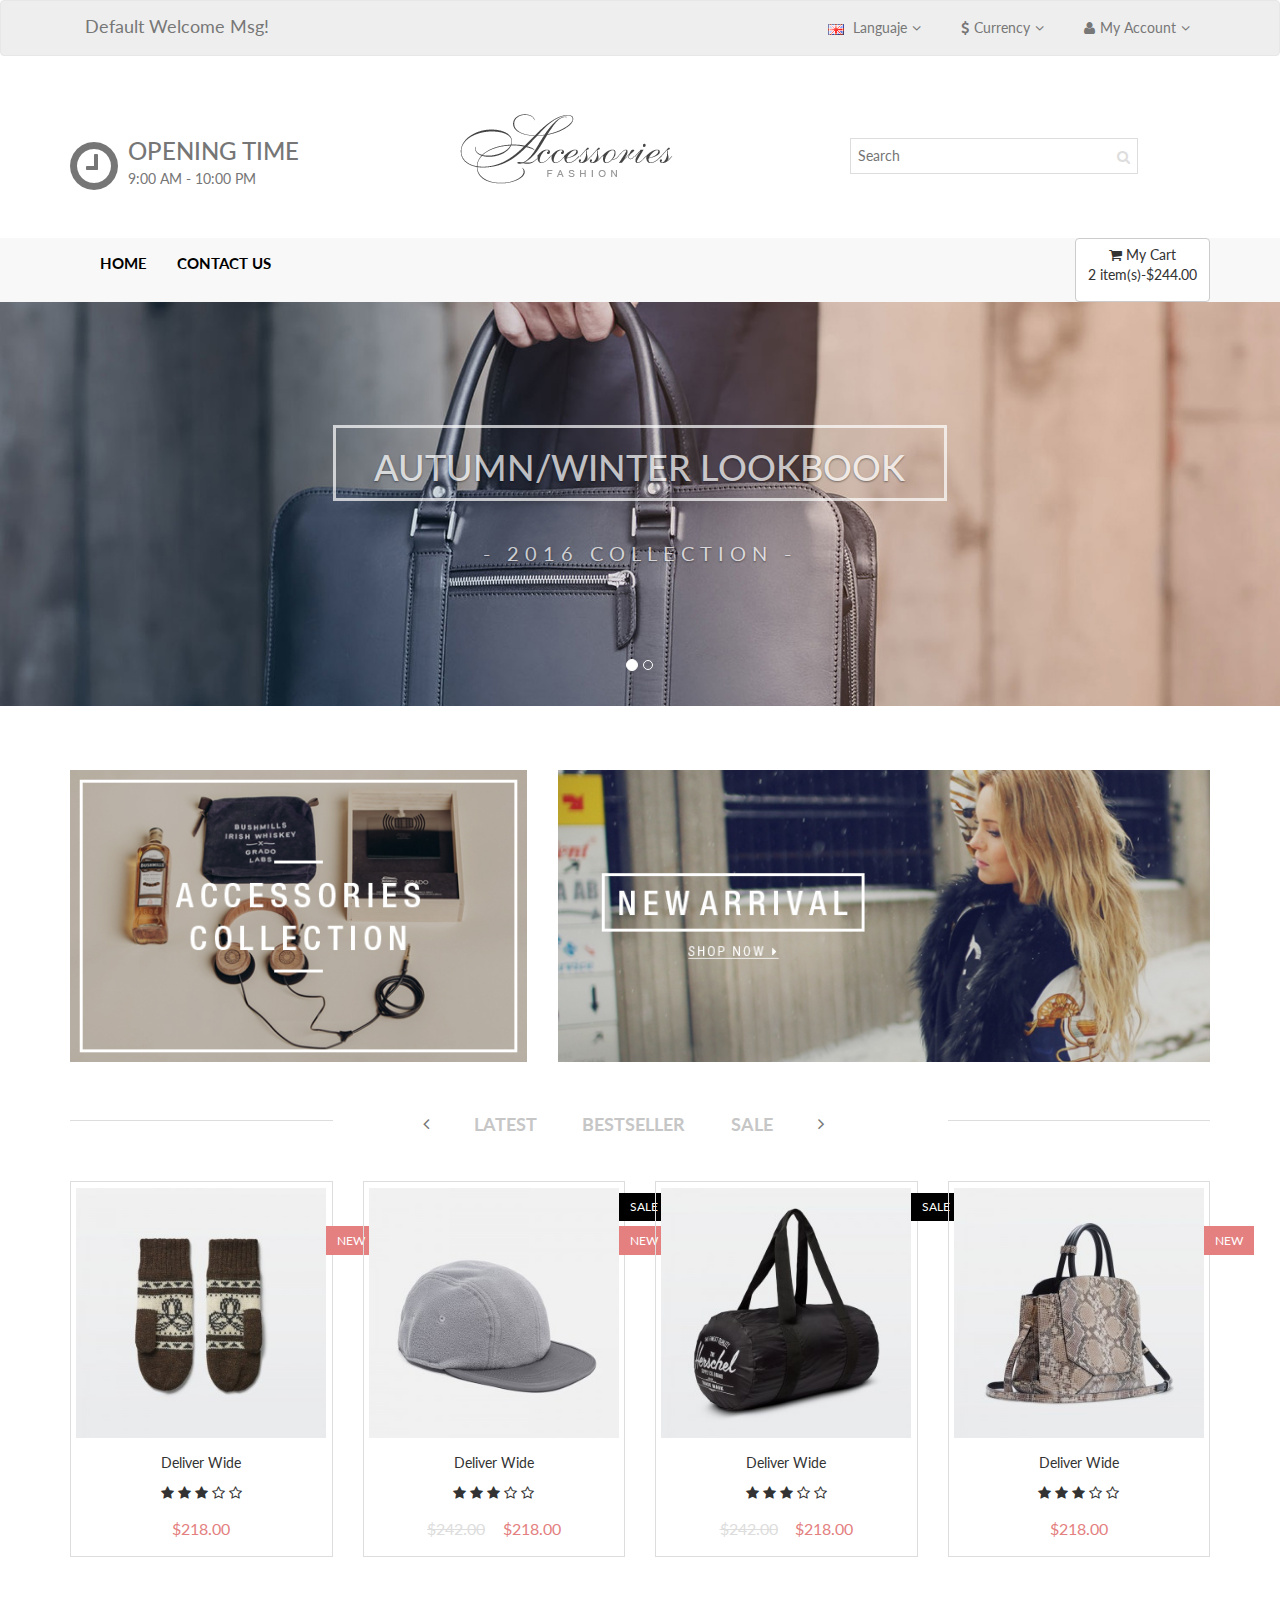
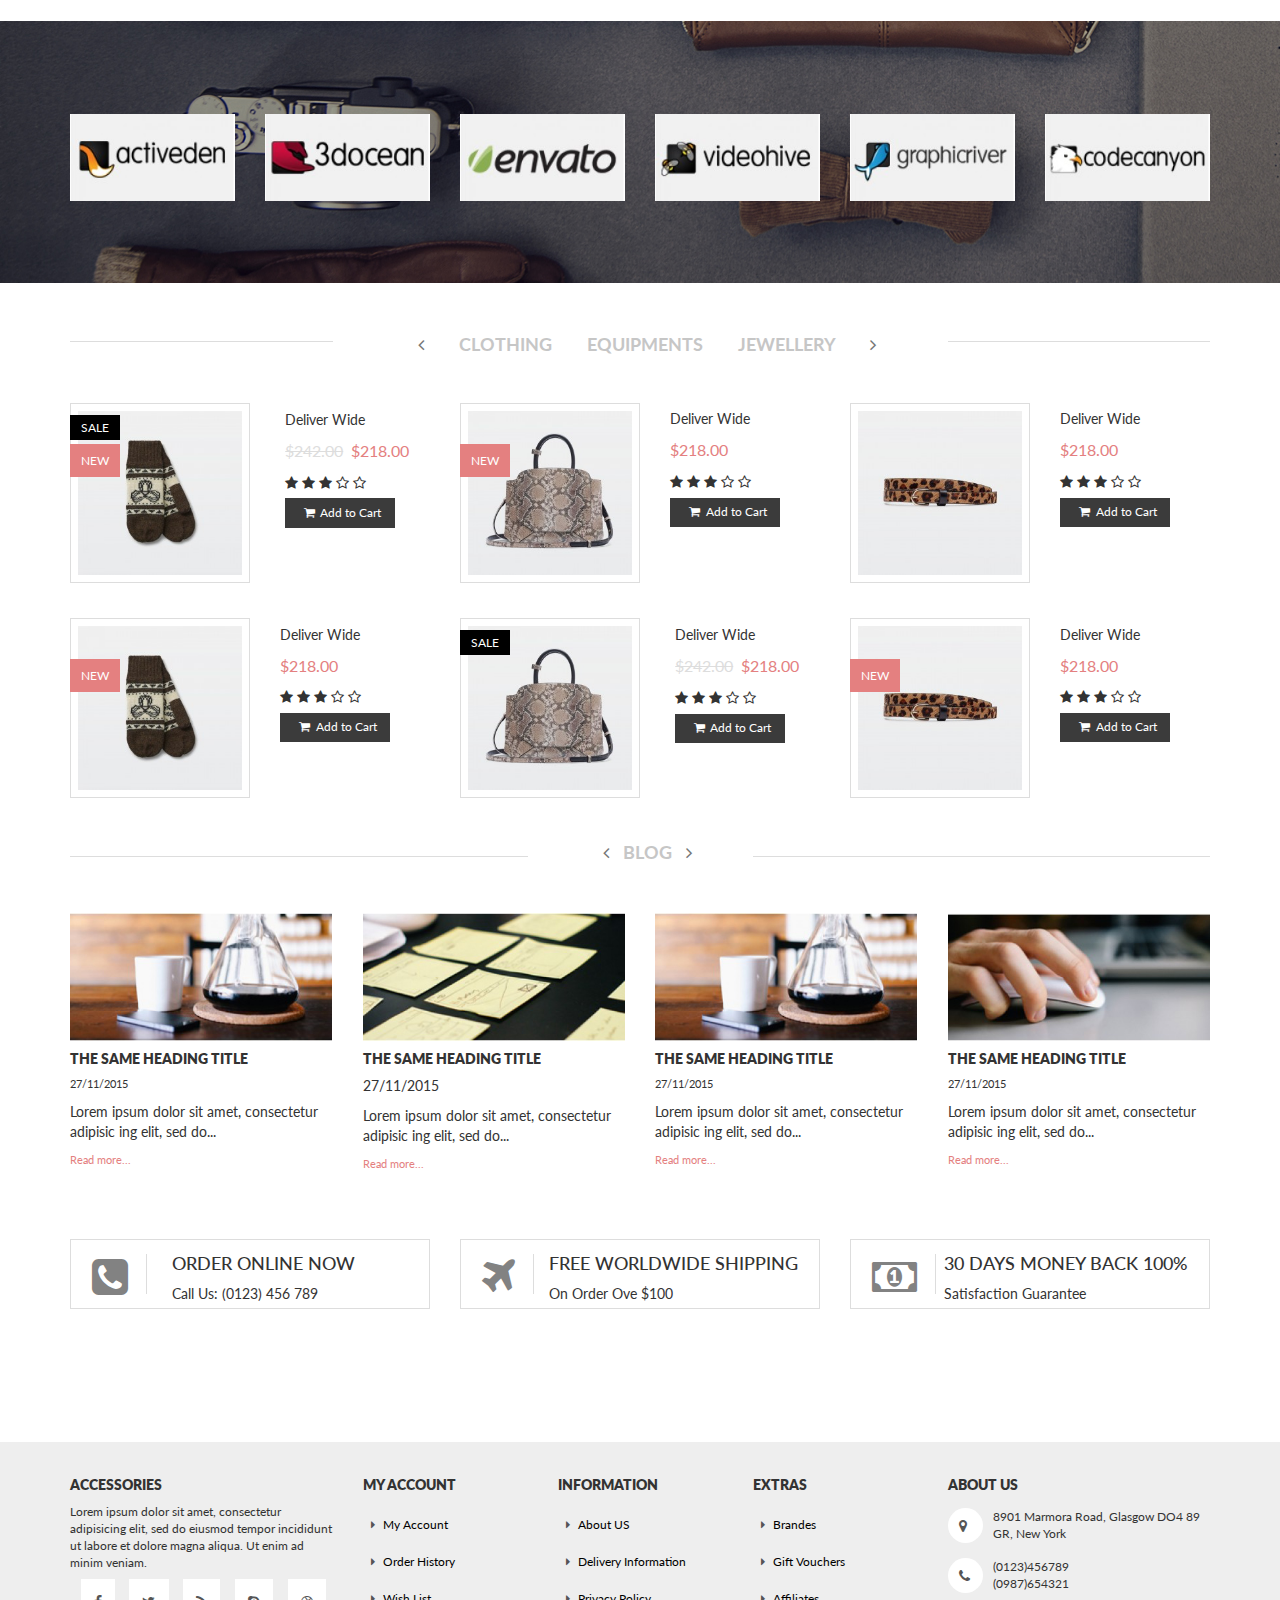
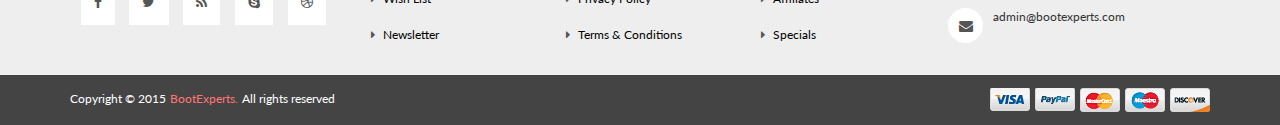
<file: index.html>
<!DOCTYPE html>
<html lang="en">
<head>
    <title>Home</title>
    <meta http-equiv="Content-Type" content="text/html; charset=utf-8" />
    <meta name="viewport" content="width=device-width, initial-scale=1.0">
    
    <link href="css/main.css" rel="stylesheet" media="screen">
    <link href="css/bootstrap.min.css" rel="stylesheet" media="screen">
    <link href="font-awesome/css/font-awesome.min.css" rel="stylesheet">
    <link href='https://fonts.googleapis.com/css?family=Lato:400,300,700,900' rel='stylesheet' type='text/css'>
</head>

<body>
  <!-- DEFAULT -->
    <section id="default">
      <div class="container-fluid">
        <div class="row">
            <nav class="navbar navbar-default">
              <div class="container">
                <div class="col-md-6 col-xs-6">
                  <p class="navbar-brand" href="#">Default Welcome Msg!</p>
                </div>
                <div class="col-md-6 col-xs-6">
                  <ul class="nav navbar-nav navbar-right">
                  <li class="dropdown">
                    <a href="#" class="dropdown-toggle" data-toggle="dropdown" role="button" aria-haspopup="true" aria-expanded="false"><img class="flag" src="images/flag1.png"> Languaje<span class="fa fa-angle-down"></span></a>
                    <ul class="dropdown-menu">
                      <li><a href="#">Spanish</a></li>
                      <li><a href="#">French</a></li>
                      <li><a href="#">Russian</a></li>
                    </ul>
                  </li>
                  <li class="dropdown">
                    <a href="#" class="dropdown-toggle" data-toggle="dropdown" role="button" aria-haspopup="true" aria-expanded="false"><span class="fa fa-usd"></span>Currency<span class="fa fa-angle-down"></span></a>
                    <ul class="dropdown-menu">
                      <li><a href="#">MXN</a></li>
                      <li><a href="#">Franco</a></li>
                      <li><a href="#">Rublo</a></li>
                    </ul>
                  </li>
                  <li class="dropdown">
                    <a href="#" class="dropdown-toggle" data-toggle="dropdown" role="button" aria-haspopup="true" aria-expanded="false"><span class="fa fa-user"></span>My Account<span class="fa fa-angle-down"></span></a>
                    <ul class="dropdown-menu">
                      <li><a href="#">Log in</a></li>
                      <li><a href="#">Add account</a></li>
                    </ul>
                  </li>
                </ul>
                </div>
              </div>
            </nav>
        </div>
      </div>
    </section> 
  <!-- LOGO DE LA PAGINA -->
    <section id="logo">
      <div class="container">
        <div class="row">
          <div class="col-md-4 col-xs-12 top">
            <div class="media">
              <div class="pull-left">
                <span class="fa fa-clock-o fa-4x"></span>
              </div>
              <div class="media-body">
                <h3 class="media-heading">OPENING TIME</h3>
                <p>9:00 AM - 10:00 PM</p>
              </div>
            </div>  
          </div>
          <div class="col-md-4 col-xs-12">
            <img class="img-responsive" src="images/logo.png">
          </div>
          <div class="col-md-4 col-xs-12 top">
            <input type="text" placeholder="Search"/>
            <i id="icono" class="fa fa-search"></i>
          </div>
        </div>
      </div>
    </section>  
  <!--MENU-->
    <header id="header">
      <nav id="menu" class="navbar-default">
        <div class="container">
          <div class="navbar-header">
           <button type="button" class="navbar-toggle collapsed" data-toggle="collapse" data-target="#bs-example-navbar-collapse-1">
              <span class="sr-only">Toggle navigation</span>
              <span class="icon-bar"></span>
              <span class="icon-bar"></span>
              <span class="icon-bar"></span>
           </button>
          </div>
          <div class="collapse navbar-collapse" id="bs-example-navbar-collapse-1">
              <ul class="nav navbar-nav">
                <li><a class="navegador" href="index.html">HOME</a></li>
                <li><a class="navegador" href="contact.html">CONTACT US</a></li>
              </ul>
              <ul class="nav navbar-nav navbar-right italic">
                <li>
                  <!-- Dropdown -->
                  <div class="btn-group myCart">
                    <button type="button" class="btn btn-default dropdown-toggle" data-toggle="dropdown" aria-haspopup="true" aria-expanded="false">
                      <span class="fa fa-shopping-cart"></span> My Cart
                      <p>2 item(s)-$244.00</p>
                    </button>
                    <!-- <ul class="dropdown-menu producto">
                      <li><a href="#">Action</a></li>
                      <li><a href="#">Another action</a></li>
                      <li>Sub-Total <p class="red">$700</p></li>
                      <li>Eco Tax (-2.00) <p class="red">$7.00</p></li>
                      <li>VAT (20%) <p class="red">$40.00</p></li>
                    </ul> -->
                  </div>
                </li>
              </ul>
          </div>
         </div>
      </nav>
    </header>
  <!-- CARUSEL -->
    <section id="carusel">
      <div id="carousel-example-generic" class="carousel slide" data-ride="carousel">
        <!-- Indicators -->
        <ol class="carousel-indicators">
          <li data-target="#carousel-example-generic" data-slide-to="0" class="active"></li>
          <li data-target="#carousel-example-generic" data-slide-to="1"></li>
        </ol>

        <!-- Wrapper for slides -->
        <div class="carousel-inner" role="listbox">
          <div class="item active">
            <img class="slider" src="images/slider1.jpg">
            <div class="carousel-caption">
              <div class="borde">
                <h1>AUTUMN/WINTER LOOKBOOK</h1>
              </div>
              <p class="txt">- 2016 COLLECTION -</p>
            </div>
          </div>
          <div class="item">
            <img class="slider" src="images/slider2.jpg">
            <div class="carousel-caption">
              <div class="borde">
                <h1>SHOP ONLINE</h1>
              </div>
            </div>
          </div>
        </div>
      </div>
    </section>
  <!-- IMAGENES -->
    <section id="images">
      <div class="container">
        <div class="row">
          <div class="col-md-5 col-xs-12">
            <a href="#"><img src="images/banner1.jpg"></a>
          </div>
          <div class="col-md-7 col-xs-12">
            <a href="#"><img src="images/banner2.jpg"></a>
          </div>
        </div>
      </div>
    </section>
  <!-- LATES -->
    <section id="lates">
      <div class="container">
        <div class="row menu">
          <div class="col-md-3 hidden-xs">
            <hr class="doble">
          </div>
          <div class="col-md-6 col-xs-12">
            <ul>
              <li><a href="#"><span class="fa fa-angle-left"></span></a></li>
              <li><a href="#">LATEST</a></li>
              <li><a href="#">BESTSELLER</a></li>
              <li><a href="#">SALE</a></li>
              <li><a href="#"><span class="fa fa-angle-right"></span></a></li>
            </ul>
          </div>
          <div class="col-md-3 hidden-xs">
            <hr class="doble">
          </div>
        </div>
        <div class="row cuadro">
          <div class="col-md-3 col-xs-6">
            <div class="borde-gray">
              <a href="#"><img src="images/a1.jpg"></a> 
              <button class="btn-red">NEW</button>
              <div class="text-center">
                <p>Deliver Wide</p>
                <span class="fa fa-star"></span>
                <span class="fa fa-star"></span>
                <span class="fa fa-star"></span>
                <span class="fa fa-star-o"></span>
                <span class="fa fa-star-o"></span>
                <p class="red">$218.00</p>
              </div>
            </div>
          </div>
          <div class="col-md-3 col-xs-6">
            <div class="borde-gray">
              <a href="#"><img src="images/b1.jpg"></a> 
              <button class="btn-red">NEW</button>
              <button class="btn-black">SALE</button>
              <div class="text-center">
                <p>Deliver Wide</p>
                <span class="fa fa-star"></span>
                <span class="fa fa-star"></span>
                <span class="fa fa-star"></span>
                <span class="fa fa-star-o"></span>
                <span class="fa fa-star-o"></span>
                <p class="red"><span class="precio">$242.00</span>$218.00</p>
              </div>
            </div>
          </div>
          <div class="col-md-3 col-xs-6">
            <div class="borde-gray">
              <a href="#"><img src="images/c1.jpg"></a> 
              <button class="btn-black">SALE</button>
              <div class="text-center">
                <p>Deliver Wide</p>
                <span class="fa fa-star"></span>
                <span class="fa fa-star"></span>
                <span class="fa fa-star"></span>
                <span class="fa fa-star-o"></span>
                <span class="fa fa-star-o"></span>
                <p class="red"><span class="precio">$242.00</span>$218.00</p>
              </div>
            </div>
          </div>
          <div class="col-md-3 col-xs-6">
            <div class="borde-gray">
              <a href="#"><img src="images/d1.jpg"></a> 
              <button class="btn-red">NEW</button>
              <div class="text-center">
                <p>Deliver Wide</p>
                <span class="fa fa-star"></span>
                <span class="fa fa-star"></span>
                <span class="fa fa-star"></span>
                <span class="fa fa-star-o"></span>
                <span class="fa fa-star-o"></span>
                <p class="red">$218.00</p>
              </div>
            </div>
          </div>
        </div>
      </div>
    </section>
  <!-- CLIENTES -->
    <section id="clientes">
      <div class="container">
        <div class="row">
          <div class="col-md-2 col-xs-2">
            <img src="images/client1.jpg">
          </div>
          <div class="col-md-2 col-xs-2">
            <img src="images/client2.jpg">
          </div>
          <div class="col-md-2 col-xs-2">
            <img src="images/client3.jpg">
          </div>
          <div class="col-md-2 col-xs-2">
            <img src="images/client4.jpg">
          </div>
          <div class="col-md-2 col-xs-2">
            <img src="images/client5.jpg">
          </div>
          <div class="col-md-2 col-xs-2">
            <img src="images/client6.jpg">
          </div>
        </div>
      </div>
    </section>
  <!-- CLOTHING -->
    <section id="clothing">
      <div class="container">
        <div class="row menu">
          <div class="col-md-3 hidden-xs">
            <hr class="doble">
          </div>
          <div class="col-md-6 col-xs-12">
            <ul>
              <li><a href="#"><span class="fa fa-angle-left"></span></a></li>
              <li><a href="#">CLOTHING</a></li>
              <li><a href="#">EQUIPMENTS</a></li>
              <li><a href="#">JEWELLERY</a></li>
              <li><a href="#"><span class="fa fa-angle-right"></span></a></li>
            </ul>
          </div>
          <div class="col-md-3 hidden-xs">
            <hr class="doble">
          </div>
        </div>
        <div class="row">
          <div class="col-md-4 col-xs-12 producto">
            <button class="btn-black">SALE</button>
            <button class="btn-red">NEW</button>
            <img class="borde-gray" src="images/a2.jpg">
            <div class="float txt-left1">
              <p>Deliver Wide</p>
              <p class="red"><span class="precio">$242.00</span>$218.00</p>
              <span class="fa fa-star"></span>
              <span class="fa fa-star"></span>
              <span class="fa fa-star"></span>
              <span class="fa fa-star-o"></span>
              <span class="fa fa-star-o"></span>
              <div>
              <button><span class="fa fa-shopping-cart"></span>Add to Cart</button>
            </div>
            </div>
          </div>
          <div class="col-md-4 col-xs-12 producto">
            <button class="btn-red">NEW</button>
            <img class="borde-gray" src="images/d2.jpg">
            <div class="float txt-left">
              <p>Deliver Wide</p>
              <p class="red">$218.00</p>
              <span class="fa fa-star"></span>
              <span class="fa fa-star"></span>
              <span class="fa fa-star"></span>
              <span class="fa fa-star-o"></span>
              <span class="fa fa-star-o"></span>
              <div>
              <button><span class="fa fa-shopping-cart"></span>Add to Cart</button>
            </div>
            </div>
          </div>
          <div class="col-md-4 col-xs-12 producto">
            <img class="borde-gray" src="images/g2.jpg">
            <div class="float txt-left">
              <p>Deliver Wide</p>
              <p class="red">$218.00</p>
              <span class="fa fa-star"></span>
              <span class="fa fa-star"></span>
              <span class="fa fa-star"></span>
              <span class="fa fa-star-o"></span>
              <span class="fa fa-star-o"></span>
              <div>
              <button><span class="fa fa-shopping-cart"></span>Add to Cart</button>
            </div>
          </div>
        </div>
        <div class="container">
          <div class="row">
            <div class="col-md-4 col-xs-12 producto">
              <button class="btn-red">NEW</button>
              <img class="borde-gray" src="images/a2.jpg">
              <div class="float txt-left">
                <p>Deliver Wide</p>
                <p class="red">$218.00</p>
                <span class="fa fa-star"></span>
                <span class="fa fa-star"></span>
                <span class="fa fa-star"></span>
                <span class="fa fa-star-o"></span>
                <span class="fa fa-star-o"></span>
                <div>
                <button><span class="fa fa-shopping-cart"></span>Add to Cart</button>
              </div>
              </div>
            </div>
            <div class="col-md-4 col-xs-12 producto">
              <button class="btn-black">SALE</button>
              <img class="borde-gray" src="images/d2.jpg">
              <div class="float txt-left1">
                <p>Deliver Wide</p>
                <p class="red"><span class="precio">$242.00</span>$218.00</p>
                <span class="fa fa-star"></span>
                <span class="fa fa-star"></span>
                <span class="fa fa-star"></span>
                <span class="fa fa-star-o"></span>
                <span class="fa fa-star-o"></span>
                <div>
                <button><span class="fa fa-shopping-cart"></span>Add to Cart</button>
              </div>
              </div>
            </div>
            <div class="col-md-4 col-xs-12 producto">
              <button class="btn-red">NEW</button>
              <img class="borde-gray" src="images/g2.jpg">
              <div class="float txt-left">
                <p>Deliver Wide</p>
                <p class="red">$218.00</p>
                <span class="fa fa-star"></span>
                <span class="fa fa-star"></span>
                <span class="fa fa-star"></span>
                <span class="fa fa-star-o"></span>
                <span class="fa fa-star-o"></span>
                <div>
                <button><span class="fa fa-shopping-cart"></span>Add to Cart</button>
              </div>
            </div>
          </div>
        </div>
      </div>
    </section>
  <!-- BLOG -->
    <section id="blog">
      <div class="container">
        <div class="row menu">
          <div class="col-md-5 hidden-xs">
            <hr class="doble">
          </div>
          <div class="col-md-2 col-xs-12">
            <ul>
              <li><a href="#"><span class="fa fa-angle-left"></span></a></li>
              <li><a href="#">BLOG</a></li>
              <li><a href="#"><span class="fa fa-angle-right"></span></a></li>
            </ul>
          </div>
          <div class="col-md-5 hidden-xs">
            <hr class="doble">
          </div>
        </div>
        <div class="row">
          <div class="col-md-3 col-xs-6">
            <img src="images/blog2.jpg">
            <h5>THE SAME HEADING TITLE</h5>
            <p class="txt-size">27/11/2015</p>
            <p>Lorem ipsum dolor sit amet, consectetur adipisic ing elit, sed do...</p>
            <p class="txt-red">Read more...</p>
          </div>
          <div class="col-md-3 col-xs-6">
            <img src="images/blog1.jpg">
            <h5>THE SAME HEADING TITLE</h5>
            <p class="">27/11/2015</p>
            <p>Lorem ipsum dolor sit amet, consectetur adipisic ing elit, sed do...</p>
            <p class="txt-red">Read more...</p>
          </div>
          <div class="col-md-3 col-xs-6"> 
            <img src="images/blog2.jpg">
            <h5>THE SAME HEADING TITLE</h5>
            <p class="txt-size">27/11/2015</p>
            <p>Lorem ipsum dolor sit amet, consectetur adipisic ing elit, sed do...</p>
            <p class="txt-red">Read more...</p>
          </div>
          <div class="col-md-3 col-xs-6">
            <img src="images/blog3.jpg">
            <h5>THE SAME HEADING TITLE</h5>
            <p class="txt-size">27/11/2015</p>
            <p>Lorem ipsum dolor sit amet, consectetur adipisic ing elit, sed do...</p>
            <p class="txt-red">Read more...</p>
          </div>
        </div>
        <div class="row compras">
        <div class="col-md-4 col-xs-12">
          <div class="cuadro-gray">
            <span class="fa fa-phone-square fa-3x"></span>
            <div class="float">
              <h4>ORDER ONLINE NOW</h4>
              <p>Call Us: (0123) 456 789</p>
            </div>
          </div>
        </div>
        <div class="col-md-4 col-xs-12">
          <div class="cuadro-gray">
            <span class="fa fa-plane fa-3x"></span>
            <div class="float1">
              <h4>FREE WORLDWIDE SHIPPING</h4>
              <p>On Order Ove $100</p>
            </div>
          </div>
        </div>
        <div class="col-md-4 col-xs-12">
          <div class="cuadro-gray">
            <span class="fa fa-money fa-3x"></span>
            <div class="float1">
              <h4>30 DAYS MONEY BACK 100%</h4>
              <p>Satisfaction Guarantee</p>
            </div>
          </div>
        </div>
      </div>
      </div>
    </section>
  <!-- FOOTER -->
    <footer id="footer">
      <div class="container">
        <div class="row">
          <div class="col-md-3 col-xs-12">
            <h5>ACCESSORIES</h5>
            <p>Lorem ipsum dolor sit amet, consectetur adipisicing elit, sed do eiusmod
            tempor incididunt ut labore et dolore magna aliqua. Ut enim ad minim veniam.</p>
            <div class="top">
              <div class="cuadro" href="#"><span class="fa fa-facebook"></span></div>
              <div class="cuadro" href="#"><span class="fa fa-twitter"></span></div>
              <div class="cuadro" href="#"><span class="fa fa-rss"></span></div>
              <div class="cuadro" href="#"><span class="fa fa-skype"></span></div>
              <div class="cuadro" href="#"><span class="fa fa-dribbble "></span></div>
            </div>
          </div>
          <div class="col-md-2 col-xs-4">
            <h5>MY ACCOUNT</h5>
            <ul>
              <li><a><i class="fa fa-caret-right"></i>My Account</a></li>
              <li><a><i class="fa fa-caret-right"></i>Order History</a></li>
              <li><a><i class="fa fa-caret-right"></i>Wish List</a></li>
              <li><a><i class="fa fa-caret-right"></i>Newsletter</a></li>
            </ul>
          </div>
          <div class="col-md-2 col-xs-4">
            <h5>INFORMATION</h5>
            <ul>
              <li><a><i class="fa fa-caret-right"></i>About US</a></li>
              <li><a><i class="fa fa-caret-right"></i>Delivery Information</a></li>
              <li><a><i class="fa fa-caret-right"></i>Privacy Policy</a></li>
              <li><a><i class="fa fa-caret-right"></i>Terms & Conditions</a></li>
            </ul>
          </div>
          <div class="col-md-2 col-xs-4">
            <h5>EXTRAS</h5>
            <ul>
              <li><a><i class="fa fa-caret-right"></i>Brandes</a></li>
              <li><a><i class="fa fa-caret-right"></i>Gift Vouchers</a></li>
              <li><a><i class="fa fa-caret-right"></i>Affiliates</a></li>
              <li><a><i class="fa fa-caret-right"></i>Specials</a></li>
            </ul>
          </div>
          <div class="col-md-3 col-xs-12">
            <h5>ABOUT US</h5>
            <div class="media">
              <div class="pull-left">
                <span class="fa fa-map-marker"></span>
              </div>
              <div class="media-body">
                <p>8901 Marmora Road, Glasgow DO4 89 GR, New York</p
                >
              </div>
            </div>  
            <div class="media">
              <div class="pull-left">
                <span class="fa fa-phone circulo"></span>
              </div>
              <div class="media-body">
                <p>(0123)456789</p>
                <p>(0987)654321</p>
              </div>
            </div>  
            <div class="media">
              <div class="pull-left">
                <span class="fa fa-envelope"></span>
              </div>
              <div class="media-body">
                <p>admin@bootexperts.com</p>
              </div>
            </div> 
          </div>
        </div>
      </div>
    </footer>
    <footer id="copy">
      <div class="container">
        <div class="row">
          <div class="col-md-12">
            <p>Copyright &copy; 2015</p>
            <p class="txt-red">BootExperts.</p>
            <p>All rights reserved</p>
            <img src="images/payment.png">
          </div>
        </div>
      </div>
    </footer>


  <script src="js/jquery-min.js"></script>  
  <script src="js/bootstrap.min.js"></script>
</body>
</html>
</file>
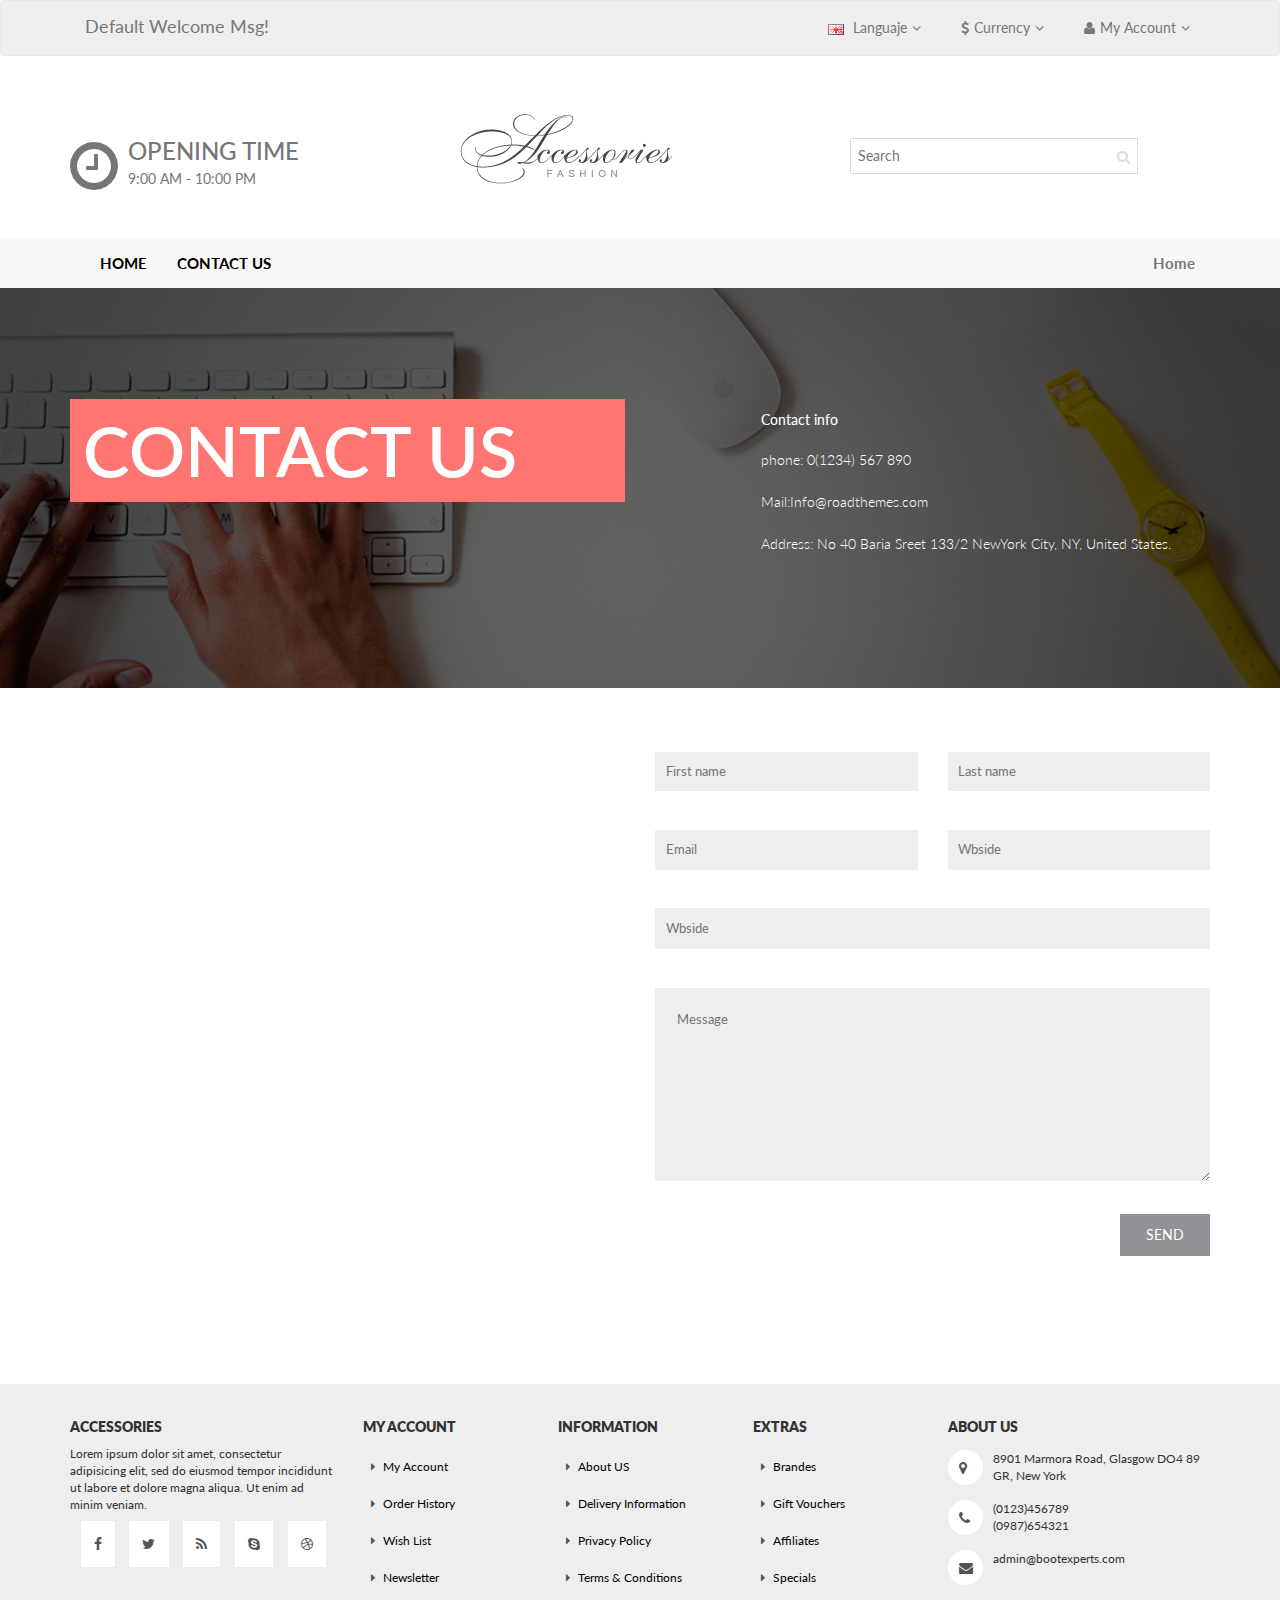
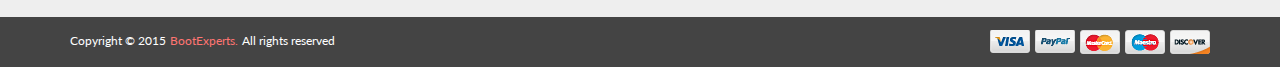
<file: contact.html>
<!DOCTYPE html>
<html lang="en">
<head>
    <title>Contact Us</title>
    <meta http-equiv="Content-Type" content="text/html; charset=utf-8" />
    <meta name="viewport" content="width=device-width, initial-scale=1.0">
    
    <link href="css/main.css" rel="stylesheet" media="screen">
    <link href="css/bootstrap.min.css" rel="stylesheet" media="screen">
    <link href="font-awesome/css/font-awesome.min.css" rel="stylesheet">
    <link href='https://fonts.googleapis.com/css?family=Lato:400,300,700,900' rel='stylesheet' type='text/css'>
</head>

<body>
	<!-- DEFAULT -->
    <section id="default">
      <div class="container-fluid">
        <div class="row">
            <nav class="navbar navbar-default">
              <div class="container">
                <div class="col-md-6 col-xs-6">
                  <p class="navbar-brand" href="#">Default Welcome Msg!</p>
                </div>
                <div class="col-md-6 col-xs-6">
                  <ul class="nav navbar-nav navbar-right">
                  <li class="dropdown">
                    <a href="#" class="dropdown-toggle" data-toggle="dropdown" role="button" aria-haspopup="true" aria-expanded="false"><img class="flag" src="images/flag1.png"> Languaje<span class="fa fa-angle-down"></span></a>
                    <ul class="dropdown-menu">
                      <li><a href="#">Spanish</a></li>
                      <li><a href="#">French</a></li>
                      <li><a href="#">Russian</a></li>
                    </ul>
                  </li>
                  <li class="dropdown">
                    <a href="#" class="dropdown-toggle" data-toggle="dropdown" role="button" aria-haspopup="true" aria-expanded="false"><span class="fa fa-usd"></span>Currency<span class="fa fa-angle-down"></span></a>
                    <ul class="dropdown-menu">
                      <li><a href="#">MXN</a></li>
                      <li><a href="#">Franco</a></li>
                      <li><a href="#">Rublo</a></li>
                    </ul>
                  </li>
                  <li class="dropdown">
                    <a href="#" class="dropdown-toggle" data-toggle="dropdown" role="button" aria-haspopup="true" aria-expanded="false"><span class="fa fa-user"></span>My Account<span class="fa fa-angle-down"></span></a>
                    <ul class="dropdown-menu">
                      <li><a href="#">Log in</a></li>
                      <li><a href="#">Add account</a></li>
                    </ul>
                  </li>
                </ul>
                </div>
              </div>
            </nav>
        </div>
      </div>
    </section> 
  <!-- LOGO DE LA PAGINA -->
    <section id="logo">
      <div class="container">
        <div class="row">
          <div class="col-md-4 col-xs-12 top">
            <div class="media">
              <div class="pull-left">
                <span class="fa fa-clock-o fa-4x"></span>
              </div>
              <div class="media-body">
                <h3 class="media-heading">OPENING TIME</h3>
                <p>9:00 AM - 10:00 PM</p>
              </div>
            </div>  
          </div>
          <div class="col-md-4 col-xs-12">
            <img class="img-responsive" src="images/logo.png">
          </div>
          <div class="col-md-4 col-xs-12 top">
            <input type="text" placeholder="Search"/>
            <i id="icono" class="fa fa-search"></i>
          </div>
        </div>
      </div>
    </section>  
  <!--MENU-->
    <header id="header">
      <nav id="menu" class="navbar-default">
        <div class="container">
          <div class="navbar-header">
           <button type="button" class="navbar-toggle collapsed" data-toggle="collapse" data-target="#bs-example-navbar-collapse-1">
              <span class="sr-only">Toggle navigation</span>
              <span class="icon-bar"></span>
              <span class="icon-bar"></span>
              <span class="icon-bar"></span>
           </button>
          </div>
          <div class="collapse navbar-collapse" id="bs-example-navbar-collapse-1">
              <ul class="nav navbar-nav">
                <li><a class="navegador" href="index.html">HOME</a></li>
                <li><a class="navegador" href="contact.html">CONTACT US</a></li>
              </ul>
              <ul class="nav navbar-nav navbar-right italic">
                <li><a href="index.html" class="active">Home</a></li>
              </ul>
          </div>
         </div>
      </nav>
    </header>
  <!-- CONTACT -->
  	<section id="contact">
  		<div class="container">
  			<div class="row text">
  				<div class="col-md-7 col-xs-12">
  					<h1 class="titulo-red">CONTACT US</h1>
  				</div>
  				<div class="col-md-5 col-xs-12 txt-white">
  					<h5>Contact info</h5>
  					<p>phone: 0(1234) 567 890</p>
  					<p>Mail:Info@roadthemes.com</p>
  					<p>Address: No 40 Baria Sreet 133/2 NewYork City, NY, United States.</p>
  				</div>
  			</div>
  		</div>
  	</section>
  <!-- FORM -->
  	<section id="form">
  		<div class="container">
  			<div class="row">
  				<div class="col-md-6 col-xs-12">
  					<iframe src="https://www.google.com/maps/embed?pb=!1m18!1m12!1m3!1d3027.1282859044422!2d-73.94869258505926!3d40.64910244939892!2m3!1f0!2f0!3f0!3m2!1i1024!2i768!4f13.1!3m3!1m2!1s0x89c25b5d05c518f5%3A0xbb0efb714a7581c7!2sNew+York+Ave%2C+Brooklyn%2C+NY%2C+USA!5e0!3m2!1sen!2smx!4v1460128957168" width="100%" height="450" frameborder="0" style="border:0" allowfullscreen></iframe>
  				</div>
  				<div class="col-md-6 col-xs-12">
  					<div class="row"> 
  						<div class="col-md-6 col-xs-6">
  							<input type="First name" id="inputEmail3" placeholder="First name">
  						</div>
  						<div class="col-md-6 col-xs-6">
  							<input type="Last name" id="inputEmail3" placeholder="Last name">
  						</div>
  					</div>
  					<div class="row top"> 
  						<div class="col-md-6 col-xs-6">
  							<input type="email" id="inputEmail3" placeholder="Email">
  						</div>
  						<div class="col-md-6 col-xs-6">
  							<input type="Wbside" id="inputEmail3" placeholder="Wbside">
  						</div>
  					</div>
            <input type="Wbside" class="form top" id="inputEmail3" placeholder="Wbside">
            <textarea class="top" rows="8" placeholder="Message"></textarea>
            <button>SEND</button>
  				</div>
  			</div>
  		</div>
  	</section>
  <!-- FOOTER -->
    <footer id="footer">
      <div class="container">
        <div class="row">
          <div class="col-md-3 col-xs-12">
            <h5>ACCESSORIES</h5>
            <p>Lorem ipsum dolor sit amet, consectetur adipisicing elit, sed do eiusmod
            tempor incididunt ut labore et dolore magna aliqua. Ut enim ad minim veniam.</p>
            <div class="top">
              <div class="cuadro" href="#"><span class="fa fa-facebook"></span></div>
              <div class="cuadro" href="#"><span class="fa fa-twitter"></span></div>
              <div class="cuadro" href="#"><span class="fa fa-rss"></span></div>
              <div class="cuadro" href="#"><span class="fa fa-skype"></span></div>
              <div class="cuadro" href="#"><span class="fa fa-dribbble "></span></div>
            </div>
          </div>
          <div class="col-md-2 col-xs-4">
            <h5>MY ACCOUNT</h5>
            <ul>
              <li><a><i class="fa fa-caret-right"></i>My Account</a></li>
              <li><a><i class="fa fa-caret-right"></i>Order History</a></li>
              <li><a><i class="fa fa-caret-right"></i>Wish List</a></li>
              <li><a><i class="fa fa-caret-right"></i>Newsletter</a></li>
            </ul>
          </div>
          <div class="col-md-2 col-xs-4">
            <h5>INFORMATION</h5>
            <ul>
              <li><a><i class="fa fa-caret-right"></i>About US</a></li>
              <li><a><i class="fa fa-caret-right"></i>Delivery Information</a></li>
              <li><a><i class="fa fa-caret-right"></i>Privacy Policy</a></li>
              <li><a><i class="fa fa-caret-right"></i>Terms & Conditions</a></li>
            </ul>
          </div>
          <div class="col-md-2 col-xs-4">
            <h5>EXTRAS</h5>
            <ul>
              <li><a><i class="fa fa-caret-right"></i>Brandes</a></li>
              <li><a><i class="fa fa-caret-right"></i>Gift Vouchers</a></li>
              <li><a><i class="fa fa-caret-right"></i>Affiliates</a></li>
              <li><a><i class="fa fa-caret-right"></i>Specials</a></li>
            </ul>
          </div>
          <div class="col-md-3 col-xs-12">
            <h5>ABOUT US</h5>
            <div class="media">
              <div class="pull-left">
                <span class="fa fa-map-marker"></span>
              </div>
              <div class="media-body">
                <p>8901 Marmora Road, Glasgow DO4 89 GR, New York</p
                >
              </div>
            </div>  
            <div class="media">
              <div class="pull-left">
                <span class="fa fa-phone circulo"></span>
              </div>
              <div class="media-body">
                <p>(0123)456789</p>
                <p>(0987)654321</p>
              </div>
            </div>  
            <div class="media">
              <div class="pull-left">
                <span class="fa fa-envelope"></span>
              </div>
              <div class="media-body">
                <p>admin@bootexperts.com</p>
              </div>
            </div> 
          </div>
        </div>
      </div>
    </footer>
    <footer id="copy">
      <div class="container">
        <div class="row">
          <div class="col-md-12">
            <p>Copyright &copy; 2015</p>
            <p class="txt-red">BootExperts.</p>
            <p>All rights reserved</p>
            <img src="images/payment.png">
          </div>
        </div>
      </div>
    </footer>
	<script src="js/jquery-min.js"></script>  
  <script src="js/bootstrap.min.js"></script>
</body>
</html>
</file>
<file: css/main.css>
#default .navbar-default {
  background-color: #eeeeee; }
#default .fa-angle-down, #default .fa-usd, #default .fa-user, #default .flag {
  padding: 5px; }

#logo {
  margin-top: 3%; }
  #logo .navegador {
    color: black; }
    #logo .navegador:hover {
      background-color: #cd4242;
      color: white; }
  #logo .float {
    float: right; }
  #logo .top {
    margin-top: 2%; }
  #logo img {
    max-width: 100%; }
  #logo .media {
    color: #767676; }
  #logo #icono {
    position: relative;
    z-index: 1;
    left: -25px;
    top: 1px;
    color: #dddddd;
    cursor: pointer;
    width: 0; }
  #logo input {
    width: 80%;
    padding: 2%;
    color: #dddddd;
    border: 1px solid #dddddd; }

#header {
  margin-top: 3%; }
  #header li {
    font-weight: 700;
    font-size: 15px; }
  #header .navegador {
    color: black; }
    #header .navegador:hover {
      background-color: #E48080;
      color: white; }
  #header .myCart .producto {
    width: 250%;
    height: 300px; }
  #header .myCart .red {
    color: #E48080;
    font-size: 16px;
    display: inline-block;
    margin-left: 30px; }

@media screen and (max-width: 768px) {
  #logo {
    margin-left: 20%; } }
#footer {
  background-color: #eeeeee;
  margin-top: 10%;
  padding: 2%; }
  #footer h5 {
    font-weight: 800; }
  #footer p {
    font-size: 12px;
    padding: 0;
    margin: 0; }
  #footer .cuadro {
    background-color: white;
    padding: 5%;
    color: #555555;
    margin-left: 4%;
    display: inline-block; }
  #footer .top {
    margin-top: 3%; }
  #footer .fa-phone, #footer .fa-map-marker, #footer .fa-envelope {
    background-color: white;
    padding: 11px;
    color: #555555;
    width: 35px;
    height: 35px;
    border-radius: 50%; }
  #footer ul {
    list-style: none;
    margin: 0;
    padding: 0; }
  #footer li {
    font-size: 12px;
    padding-top: 5%; }
  #footer a {
    color: black;
    text-decoration: none; }
    #footer a:hover {
      color: #FF7572; }
  #footer i {
    padding: 5%;
    color: #555555; }

#copy {
  background-color: #444444;
  padding: 1%; }
  #copy p {
    display: inline;
    color: white;
    font-size: 12px; }
  #copy .txt-red {
    color: #FF7572; }
  #copy img {
    float: right; }

#contact {
  background-image: url("../images/computer.png");
  background-repeat: no-repeat;
  background-size: cover;
  background-blend-mode: color;
  background-color: rgba(0, 0, 0, 0.6);
  height: 400px; }
  #contact .text {
    margin-top: 8%; }
  #contact .titulo-red {
    background-color: #FF7572;
    width: 85%;
    padding: 2%;
    color: white;
    font-size: 70px;
    font-weight: 600; }
  #contact .txt-white {
    color: white;
    padding: 2%; }
    #contact .txt-white p {
      margin-top: 5%;
      font-weight: 300; }

#form {
  margin-top: 5%; }
  #form .top {
    margin-top: 7%; }
  #form input, #form textarea {
    background-color: #eeeeee;
    border: none !important;
    width: 100%;
    padding: 4%;
    font-size: 13px; }
  #form .form {
    padding: 2%; }
  #form button {
    margin-top: 5%;
    background-color: #909295;
    width: 90px;
    color: white;
    border: none;
    padding: 2%;
    float: right; }

@media screen and (max-width: 768px) {
  #contact {
    background-image: url("../images/computer.png");
    background-repeat: no-repeat;
    background-blend-mode: color;
    background-color: rgba(0, 0, 0, 0.6);
    height: 400px; }
    #contact .titulo-red {
      background-color: #FF7572;
      width: 85%;
      padding: 2%;
      color: white;
      font-size: 45px;
      font-weight: 600; } }
* {
  font-family: Lato; }

#carusel .borde {
  margin-top: -30%;
  margin-left: 10%;
  border: 3px solid white;
  width: 80%;
  opacity: 0.7; }
  #carusel .borde:hover {
    border: 3px solid #767676; }
#carusel .txt {
  padding: 5%;
  letter-spacing: 0.3em;
  font-size: 20px;
  opacity: 0.7; }

#images {
  margin-top: 5%; }
  #images img {
    max-width: 100%; }

#lates {
  margin-top: 3%; }
  #lates .menu hr.doble {
    border-top: 1px solid #dddddd;
    border-bottom: 1px solid #fff; }
  #lates .menu hr.doble:after {
    content: '';
    display: block;
    margin-top: 3px;
    border-top: 1px solid #dddddd;
    border-bottom: 1px solid #fff; }
  #lates .menu .fa-angle-left, #lates .menu .fa-angle-right {
    color: #767676; }
  #lates .menu ul {
    margin-top: 2%; }
    #lates .menu ul li {
      display: inline;
      padding: 4%;
      font-weight: 700;
      font-size: 18px; }
    #lates .menu ul a {
      color: #c6c6c6; }
      #lates .menu ul a:hover {
        color: black;
        text-decoration: none; }
  #lates img {
    max-width: 100%; }
  #lates .cuadro {
    margin-top: 3%; }
    #lates .cuadro .btn-red {
      background-color: #E48080;
      border: none;
      color: white;
      padding: 2%;
      width: 50px;
      position: absolute;
      top: 12%;
      font-size: 12px; }
    #lates .cuadro .btn-black {
      background-color: black;
      border: none;
      color: white;
      padding: 2%;
      width: 50px;
      position: absolute;
      top: 3%;
      font-size: 12px; }
    #lates .cuadro .borde-gray {
      border: 1px solid #dddddd;
      padding: 2%; }
    #lates .cuadro p {
      margin-top: 6%; }
    #lates .cuadro .red {
      color: #E48080;
      font-size: 16px; }
    #lates .cuadro .precio {
      text-decoration: line-through;
      color: #dddddd;
      margin-right: 7%; }

#clientes {
  margin-top: 5%;
  background-image: url("../images/client-bg.jpg");
  background-position: left; }
  #clientes img {
    max-width: 100%; }
  #clientes .col-md-2, #clientes .col-xs-2 {
    margin-top: 8%;
    margin-bottom: 7%; }

#clothing {
  margin-top: 3%; }
  #clothing .menu hr.doble {
    border-top: 1px solid #dddddd;
    border-bottom: 1px solid #fff; }
  #clothing .menu hr.doble:after {
    content: '';
    display: block;
    margin-top: 3px;
    border-top: 1px solid #dddddd;
    border-bottom: 1px solid #fff; }
  #clothing .menu .fa-angle-left, #clothing .menu .fa-angle-right {
    color: #767676; }
  #clothing .menu ul {
    margin-top: 2%; }
    #clothing .menu ul li {
      display: inline;
      padding: 4%;
      font-weight: 700;
      font-size: 18px; }
    #clothing .menu ul a {
      color: #c6c6c6; }
      #clothing .menu ul a:hover {
        color: black;
        text-decoration: none; }
  #clothing li {
    padding: 3% !important; }
  #clothing .producto {
    margin-top: 3%; }
    #clothing .producto .btn-red {
      background-color: #E48080;
      border: none;
      color: white;
      padding: 2%;
      width: 50px;
      position: absolute;
      top: 12%;
      font-size: 12px; }
    #clothing .producto .btn-black {
      background-color: black;
      border: none;
      color: white;
      padding: 2%;
      width: 50px;
      position: absolute;
      top: 3%;
      font-size: 12px; }
    #clothing .producto .borde-gray {
      border: 1px solid #dddddd;
      padding: 2%; }
    #clothing .producto p {
      margin-top: 6%; }
    #clothing .producto .red {
      color: #E48080;
      font-size: 16px; }
    #clothing .producto .precio {
      text-decoration: line-through;
      color: #dddddd;
      margin-right: 7%; }
    #clothing .producto img {
      max-width: 50%; }
    #clothing .producto .float {
      float: right; }
    #clothing .producto .txt-left {
      margin-right: 11%; }
    #clothing .producto .txt-left1 {
      margin-right: 8%; }
    #clothing .producto button {
      margin-top: 5%;
      background-color: #3B3B3B;
      color: white;
      border: none;
      padding: 3%;
      width: 110px;
      font-size: 12px; }
      #clothing .producto button span {
        padding: 5%; }
    #clothing .producto .btn-black {
      background-color: black;
      border: none;
      color: white;
      padding: 1%;
      width: 50px;
      position: absolute;
      top: -4%;
      font-size: 12px; }

#blog {
  margin-top: 3%; }
  #blog .menu hr.doble {
    border-top: 1px solid #dddddd;
    border-bottom: 1px solid #fff; }
  #blog .menu hr.doble:after {
    content: '';
    display: block;
    margin-top: 3px;
    border-top: 1px solid #dddddd;
    border-bottom: 1px solid #fff; }
  #blog .menu .fa-angle-left, #blog .menu .fa-angle-right {
    color: #767676; }
  #blog .menu ul {
    margin-top: 2%; }
    #blog .menu ul li {
      display: inline;
      padding: 4%;
      font-weight: 700;
      font-size: 18px; }
    #blog .menu ul a {
      color: #c6c6c6; }
      #blog .menu ul a:hover {
        color: black;
        text-decoration: none; }
  #blog img {
    max-width: 100%; }
  #blog h5 {
    font-weight: 800; }
  #blog .col-md-3, #blog .col-xs-6 {
    margin-top: 3%; }
  #blog .txt-size, #blog .txt-red {
    font-size: 11px; }
  #blog .txt-red {
    color: #E48080; }
  #blog .compras {
    margin-top: 5%; }
    #blog .compras .cuadro-gray {
      border: 1px solid #dddddd;
      height: 70px;
      padding: 1%; }
    #blog .compras .float {
      float: right;
      margin-right: 20%; }
    #blog .compras .float1 {
      float: right;
      margin-right: 5%; }
    #blog .compras .fa-phone-square, #blog .compras .fa-plane, #blog .compras .fa-money {
      padding: 5%;
      padding-top: 2px;
      border-right: 1px solid #dddddd;
      height: 40px;
      margin-top: 3%;
      color: #828282; }

@media screen and (max-width: 768px) {
  #carusel .borde {
    margin-left: 10%;
    border: 3px solid white;
    width: 80%;
    opacity: 0.7; }
    #carusel .borde:hover {
      border: 3px solid #767676; }
  #carusel h1 {
    font-size: 20px !important; }
  #carusel .txt {
    margin-top: -5%;
    letter-spacing: 0.3em;
    font-size: 15px;
    opacity: 0.7; } }

/*# sourceMappingURL=main.css.map */
</file>
